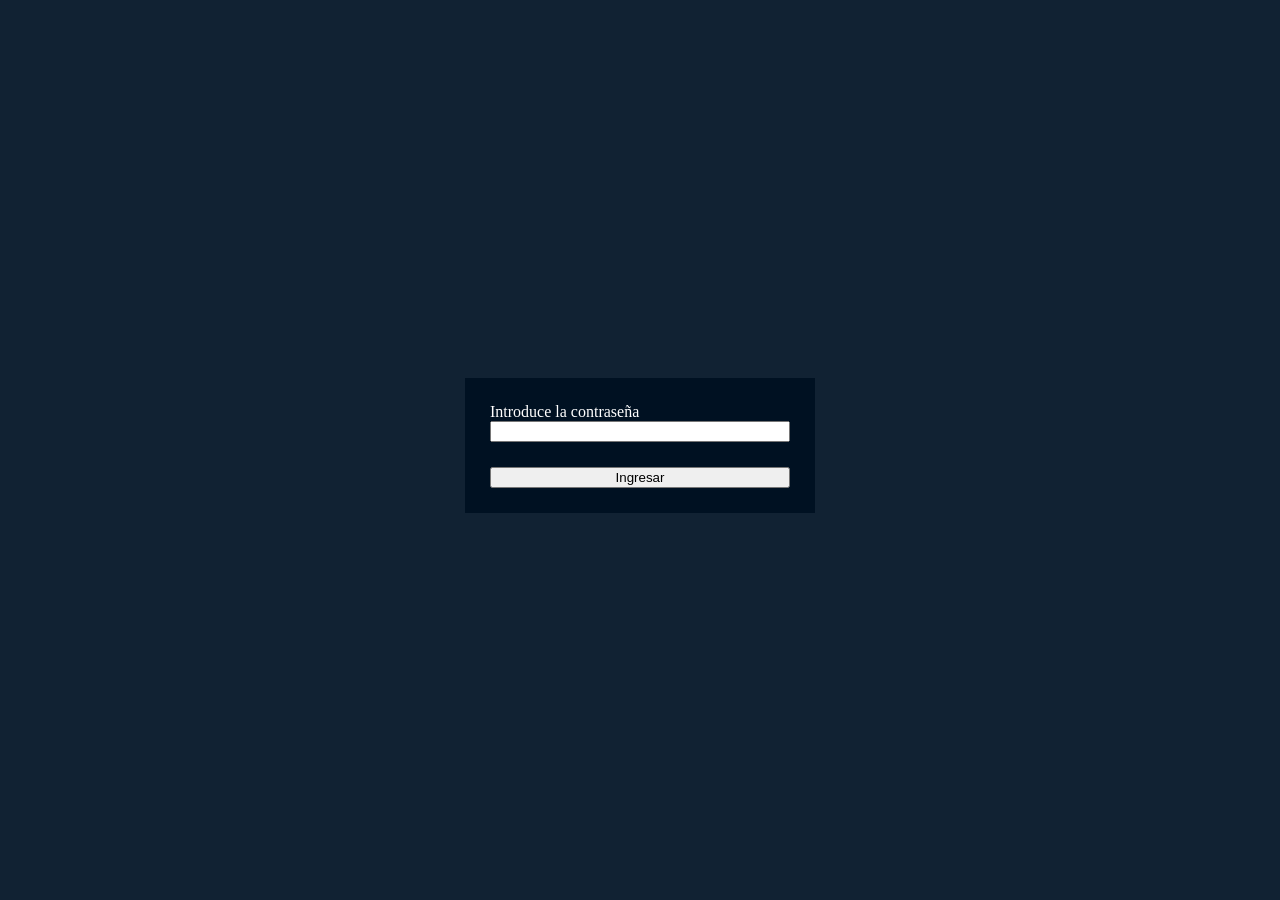
<file: index.html>
<!DOCTYPE html>
<html lang="en">
<head>
    <meta charset="UTF-8">
    <meta name="viewport" content="width=device-width, initial-scale=1.0">
    <title>Document</title>
</head>
<body>
    <div class="main">
        <div class="form-container transition" id="formContainer">
            <span>Introduce la contraseña</span>
            <input ID="passwordInput" type="password" />
            <span id="wrongPasswordMessage" style="min-height: 25px;"></span>
            <button id="checkPasswordButton" onclick="checkPassword()">Ingresar</button>
        </div>
        <div class="prize-container transition-5 hide" id="prizeContainer" style="display: none;">
            <img src="./prize.png" alt="" style="max-width: 100%;">
        </div>
    </div>
</body>
</html>

<style>
    html, body {
        color: white;
        background-color: #123;
        margin: 0;
    }

    .main {
        width: 100%;
        height: 100%;
        height: 99vh;
        
        display: flex;
        flex-direction: column;
        justify-content: center;
    }

    .form-container {
        display: flex;
        flex-direction: column;

        background-color: #012;

        width: 300px;

        margin-left: auto;
        margin-right: auto;

        padding: 25px;
    }

    .transition {
        transition: all 2000ms ease;
    }

    .transition-5 {
        transition: all 5000ms ease;
    }

    .wrong-password {
        animation-name: wrongPassword;
        animation-duration: 2000ms;
    }

    .right-password {
        animation-name: rightPassword;
        animation-duration: 2000ms;
    }

    .hide {
        visibility: hidden;
        opacity: 0;
    }

    .prize-container {
        display: flex;

    @keyframes wrongPassword {
        from {
            background-color: #800a;
        }
        to {

        }
    }

    @keyframes rightPassword {
        from {
            background-color: #080a;
        }
        to {

        }
    }
</style>

<script>
    let messages = [
        'Contraseña incorrecta.',
        'Sigue intentando.',
        'Esa no es.',
        'Que va primo.',
        'Prueba con otra distinta.',
        'Otra vez.',
        'Que no.',
        'Usted no aprende, ¿verdad?'
    ];
    let password = '033';

    const checkPassword = async () => {
        let formEl = document.querySelector('div#formContainer');
        formEl.classList.remove('right-password');
        formEl.classList.remove('wrong-password');

        setTimeout(() => {
        let inputEl = document.querySelector('input#passwordInput');
        let userPassword = inputEl.value;
        //console.log(userPassword);

        if(userPassword === password) {
            let step0 = 0;
            let step1 = 2000;
            let step2 = 2000;
            //Right password.
            //Step 1: Hide password form immediatly.
            setTimeout(() => {
                formEl.classList.add('hide');
            }, step0);

            //Step 2: Full hide password form after 2 seconds.
            setTimeout(() => {
                formEl.style.display = 'none';
            }, step1);

            //Step 3: Show prize container after seconds.
            setTimeout(( ) => {
                document.querySelector('#prizeContainer').style.display = '';
                document.querySelector('#prizeContainer').classList.remove('hide');
            }, step2);
        } else {
            formEl.classList.add('wrong-password');

            //Wrong password message.
            document.querySelector('span#wrongPasswordMessage').innerText = getMessage();
        }

            
        }, 0);
    }

    function getMessage() {
        let max = messages.length;
        let min = 0;
        let random = Math.floor(Math.random() * (max - min) + min);

        return messages[random];
    }
</script>
</file>
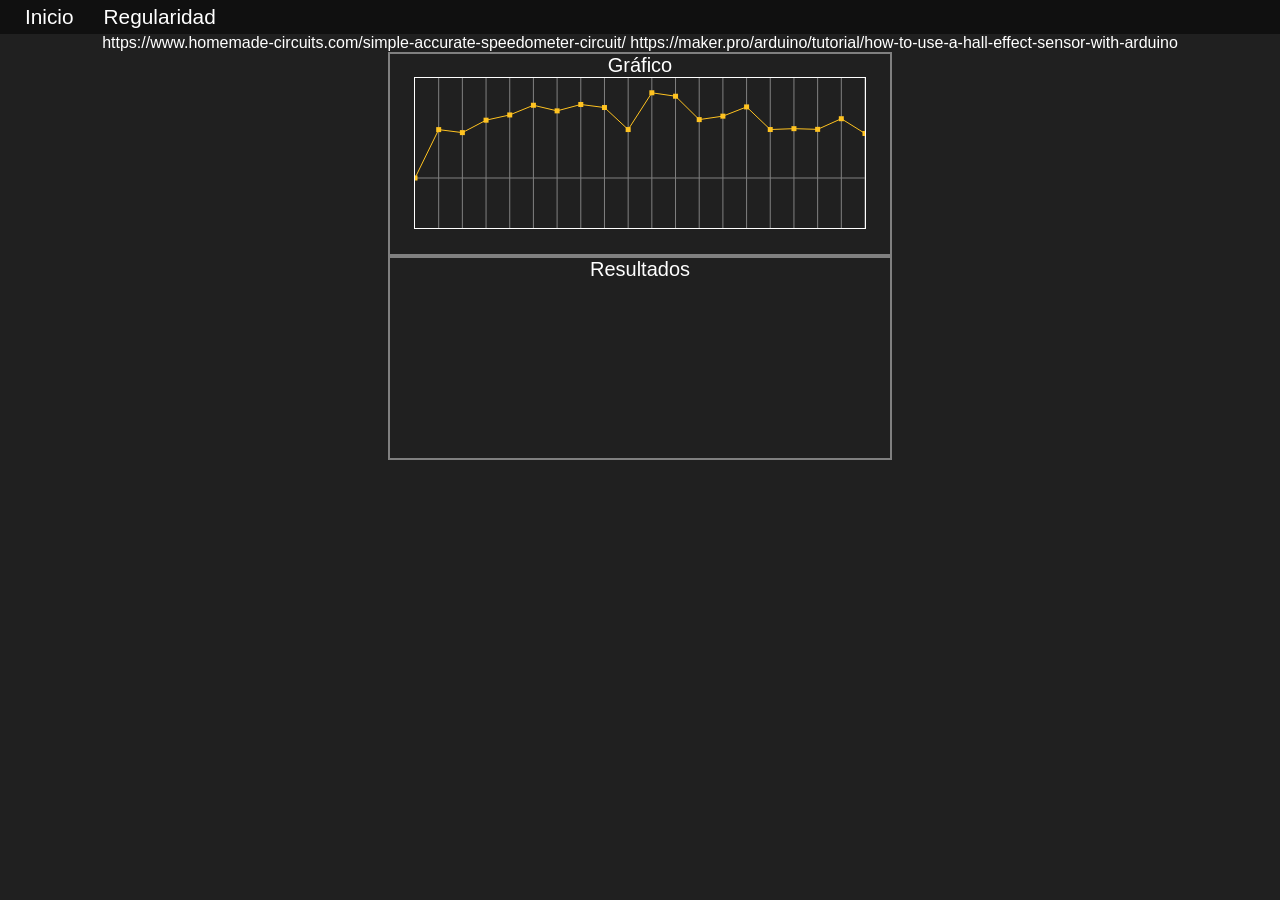
<file: pages/regularidad/index.html>
<!DOCTYPE html>
<html lang="en">

<head>
  <meta charset="UTF-8">
  <meta name="viewport" content="width=device-width, initial-scale=1.0">
  <meta http-equiv="X-UA-Compatible" content="ie=edge">
  <title>pmartinezm</title>
  <link rel="stylesheet" href="../common/css/template.css">
  <link rel="stylesheet" href="css/style.css">
</head>

<body>
  <div class="header">
    <div class="page-messages"></div>
    <div class="links-cont">
      <div onclick="redirect('home')" class="link button-link">Inicio</div>
      <div onclick="redirect('regularidad')" class="link button-link">Regularidad</div>
    </div>
  </div>
  <div class="content">
    https://www.homemade-circuits.com/simple-accurate-speedometer-circuit/
    https://maker.pro/arduino/tutorial/how-to-use-a-hall-effect-sensor-with-arduino
    <div class="input-box hidden">
      <span>Distancia tramo (km)</span>
      <input type="text" id="distance"><br>
      <span>Longitud rueda</span>
      <input type="text" id="wheel"><br>
      <span>Vueltas/sec</span>
      <input type="text" id="freq"><br>
      <span>Velocidad (km/h)</span>
      <input type="text" id="vel"><br>
      <span>Tiempo invertido (h)</span>
      <input type="text" id="time"><br>
      <button onclick="calculateTime()">Calcular tiempo</button>
      <button onclick="calculateSpeed()">Calcular velocidad</button>
    </div>
    <div class="graph">
      <div class="graph-title">Gráfico</div>
      <div class="graph-graph"></div>
    </div>
    <div class="results">
      <div class="results-title">Resultados</div>
      <div class="results-results"></div>
    </div>
  </div>
</body>

</html>

<script src="../common/js/LinkAction.js"></script>
<script src="js/speedProvider.js"></script>
<script src="js/calculator.js"></script>
<script src="js/graph.js"></script>
<script src="js/controller.js"></script>
</file>
<file: pages/common/css/template.css>
* {
    margin: 0;
    padding: 0;
}

html {
    background-color: rgb(32, 32, 32);
    color: white;
    font-family: Arial;
}

.header {
    background-color: rgb(16, 16, 16);
    color: white;
}

.page-messages {
    font-size: 1.5em;
    text-align: center;
    color: black;
}

.links-cont {
    display: flex;
    flex: 0 0 auto;
    flex-direction: row;
    width: 100%;
    padding: 5px;
    padding-left: 25px;
    padding-right: 25px;
}

.link {
    font-size: 1.3em;
    margin-right: 30px;
    color: inherit;
    cursor: pointer;
}

a {
    color: inherit;
    text-decoration: none;
}
</file>
<file: pages/regularidad/css/style.css>
.content {
  display: flex;
  flex: 0 0 auto;
  flex-direction: column;
  align-items: center;
  width: auto;
}

.input-box {
  display: flex;
  flex: 0 0 auto;
  flex-direction: column;
}

.results, .graph {
  border: solid 2px gray;
  display: flex;
  flex: 0 0 auto;
  flex-direction: column;
  width: 500px;
  height: 200px;
  align-items: center;
}

.results-title, .graph-title {
  font-size: 1.25em;
  color: inherit;
}

.results-results, .graph-graph {
  font-size: 1.1em;
}

canvas {
  border: solid 1px white;
}

.hidden {
  display: none;
}
</file>
